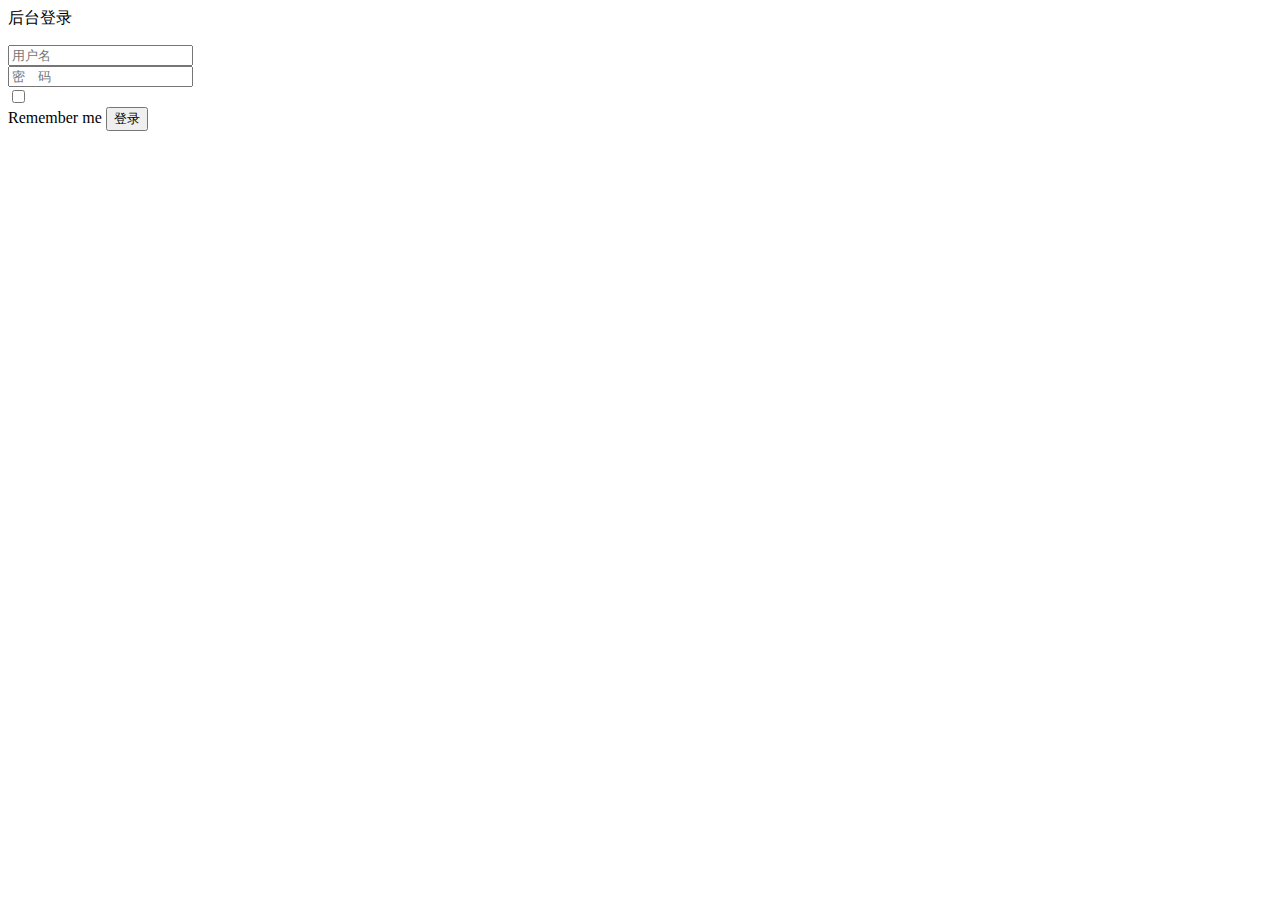
<file: target/classes/templates/admin.html>
<!DOCTYPE html>
<html lang="en" xmlns:th="http://www.thymeleaf.org">
<head>
    <meta charset="UTF-8">
    <title>Title</title>
    <link rel='stylesheet' th:href="@{/static/css/bootstrap-v3.3.7.min.css}">
    <link rel="stylesheet" th:href="@{/static/css/admin.css}">
</head>
<body>
<div class="container">
    <div class="row">
        <div class="col-md-offset-3 col-md-6">
            <form class="form-horizontal" th:action="@{/admin/login}" method="post">
                <span class="heading">后台登录</span>
                <p style="color: red" th:text="${msg}" th:if="${not #strings.isEmpty(msg)}"></p>
                <div class="form-group">
                    <input name="username" type="username" class="form-control"  placeholder="用户名">
                    <i class="fa fa-user"></i>
                </div>
                <div class="form-group help">
                    <input name="password" type="password" class="form-control" id="inputPassword3" placeholder="密　码">
                    <i class="fa fa-lock"></i>
                    <a href="#" class="fa fa-question-circle"></a>
                </div>
                <div class="form-group">
                    <div class="main-checkbox">
                        <input type="checkbox" value="None" id="checkbox1" name="check"/>
                        <label for="checkbox1"></label>
                    </div>
                    <span class="text">Remember me</span>
                    <button type="submit" class="btn btn-default">登录</button>
                </div>
            </form>
        </div>
    </div>
</div>

</body>
</html>
</file>
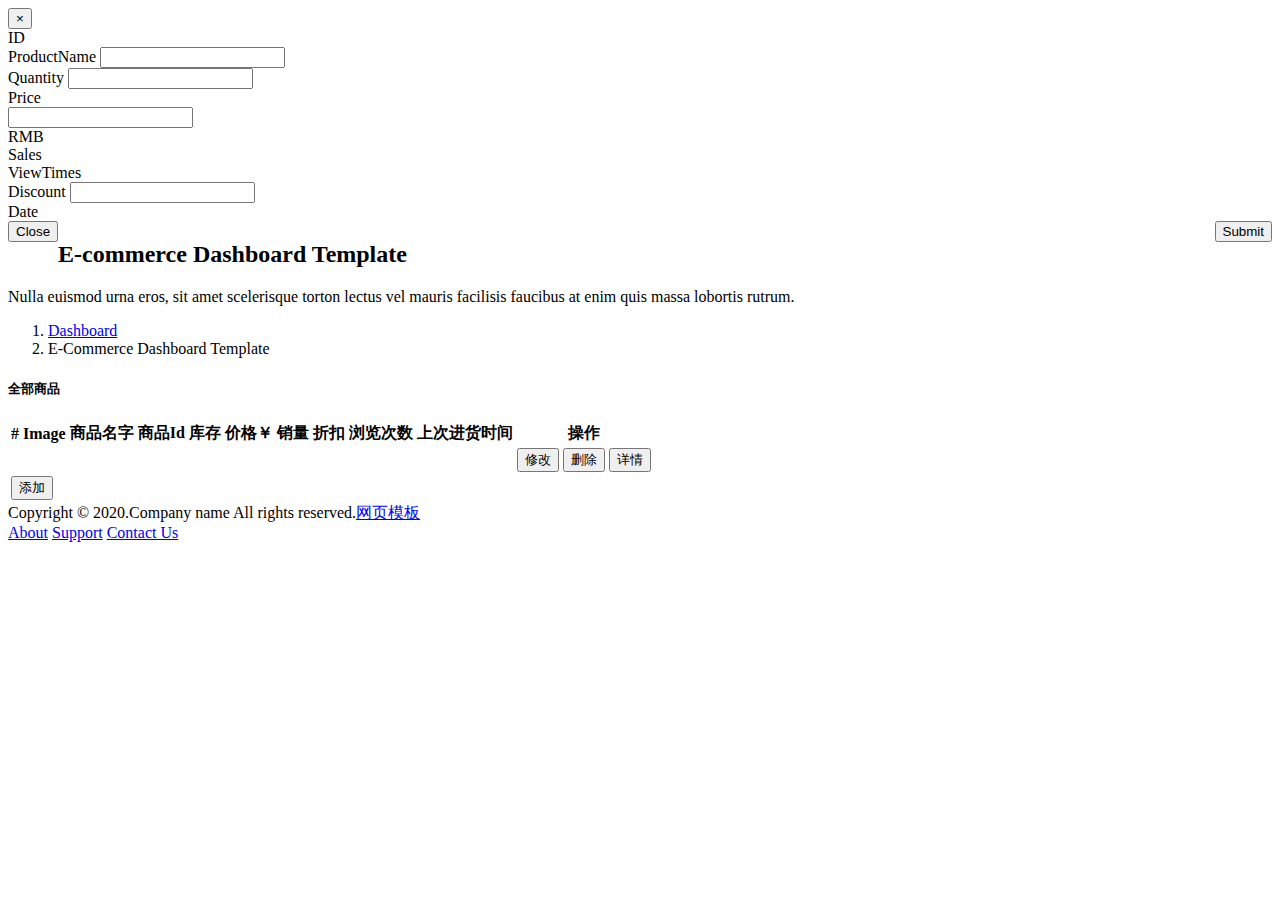
<file: target/classes/templates/dashboard.html>
<!doctype html>
<html lang="en" xmlns:th="http://www.thymeleaf.org">

<head>
    <!-- Required meta tags -->
    <meta charset="utf-8">
    <meta name="viewport" content="width=device-width, initial-scale=1, shrink-to-fit=no">
    <!--    HighCharts-->
    <link rel="stylesheet" th:href="@{/static/css/charts.css}">
    <!-- Bootstrap CSS -->
    <link rel="stylesheet" th:href="@{/static/dashboard/vendor/bootstrap/css/bootstrap.min.css}">
    <link th:href="@{/static/dashboard/vendor/fonts/circular-std/style.css}" rel="stylesheet">
    <link rel="stylesheet" th:href="@{/static/dashboard/libs/css/style.css}">
    <link rel="stylesheet" th:href="@{/static/dashboard/vendor/fonts/fontawesome/css/fontawesome-all.css}">
    <link rel="stylesheet" th:href="@{/static/dashboard/vendor/vector-map/jqvmap.css}">
    <link rel="stylesheet" th:href="@{/static/dashboard/vendor/jvectormap/jquery-jvectormap-2.0.2.css}">
    <link rel="stylesheet" th:href="@{/static/dashboard/vendor/fonts/flag-icon-css/flag-icon.min.css}">
    <title></title>
</head>

<body>
    <!-- ============================================================== -->
    <!-- main wrapper -->
    <!-- ============================================================== -->
    <div class="dashboard-main-wrapper">
        <div th:insert="~{common/common::admintopbar}"></div>
        <!-- ============================================================== -->
        <!-- left sidebar -->
        <!-- ============================================================== -->
        <div th:insert="~{common/common::adminsidebar}"></div>
        <!-- ============================================================== -->
        <!-- end left sidebar -->
        <!-- ============================================================== -->
        <!-- ============================================================== -->
        <!-- wrapper  -->
        <!-- ============================================================== -->
        <div class="dashboard-wrapper">

            <div class="modal fade" id="Add" tabindex="-1" role="dialog" aria-labelledby="myModalLabel" >
                <div class="modal-dialog" role="document">
                    <div class="modal-content">
                        <div class="modal-header">
                            <button type="button" class="close" data-dismiss="modal" aria-label="Close"><span aria-hidden="true">&times;</span></button>
                        </div>
                        <div class="modal-body">

                            <form action="/SubmitAdd" method="post" th:object="${commodity}">
                                <div class="form-group">
                                    <label >ID</label>
                                    <input type="hidden" class="form-control" th:field="*{id}"  readonly>
                                </div>
                                <div class="form-group">
                                    <label >ProductName</label>
                                    <input type="text" class="form-control" th:field="*{productName}"  >
                                </div>
                                <div class="form-group">
                                    <label >Quantity</label>
                                    <input type="number" class="form-control" th:field="*{quantity}"  >
                                </div>

                                <div class="form-group mb-3">
                                    <label >Price</label>
                                    <div class="input-group mb-3">
                                        <input type="text" class="form-control" th:field="*{price}" >
                                        <div class="input-group-append">
                                            <span class="input-group-text">RMB</span>
                                        </div>
                                    </div>
                                </div>

                                <div class="form-group">
                                    <label >Sales</label>
                                    <input type="hidden"  class="form-control" th:field="*{sales}" >
                                </div>
                                <div class="form-group">
                                    <label >ViewTimes</label>
                                    <input type="hidden" class="form-control" th:field="*{viewTimes}" >
                                </div>
                                <div class="form-group">
                                    <label >Discount</label>
                                    <input type="text" class="form-control" th:field="*{discount}" >
                                </div>
                                <div class="form-group">
                                    <label >Date</label>
                                    <input type="hidden" class="form-control" th:field="*{date}" >
                                </div>

                                <!--                                <div class="form-group">-->
                                <!--                                    <label for="exampleInputFile">File input</label>-->
                                <!--                                    <input type="file" id="exampleInputFile">-->
                                <!--                                    <p class="help-block">Example block-level help text here.</p>-->
                                <!--                                </div>-->

                                <button style="float: right" type="submit" class="btn btn-default" value="Submit">Submit</button>
                            </form>
                        </div>
                        <div class="modal-footer ">
                            <button style="float: left" type="button" class="btn btn-default " data-dismiss="modal">Close</button>
                        </div>
                    </div>
                </div>
            </div>


            <div class="dashboard-ecommerce">
                <div class="container-fluid dashboard-content ">
                    <!-- ============================================================== -->
                    <!-- pageheader  -->
                    <!-- ============================================================== -->
                    <div class="row">
                        <div class="col-xl-12 col-lg-12 col-md-12 col-sm-12 col-12">
                            <div class="page-header">
                                <h2 class="pageheader-title">E-commerce Dashboard Template </h2>
                                <p class="pageheader-text">Nulla euismod urna eros, sit amet scelerisque torton lectus vel mauris facilisis faucibus at enim quis massa lobortis rutrum.</p>
                                <div class="page-breadcrumb">
                                    <nav aria-label="breadcrumb">
                                        <ol class="breadcrumb">
                                            <li class="breadcrumb-item"><a href="#" class="breadcrumb-link">Dashboard</a></li>
                                            <li class="breadcrumb-item active" aria-current="page">E-Commerce Dashboard Template</li>
                                        </ol>
                                    </nav>
                                </div>
                            </div>
                        </div>
                    </div>
                    <!-- ============================================================== -->
                    <!-- end pageheader  -->
                    <!-- ============================================================== -->
                    <div class="ecommerce-widget">

                        <div class="row">
                            <!-- ============================================================== -->
                      
                            <!-- ============================================================== -->

                                          <!-- recent orders  -->
                            <!-- ============================================================== -->
                            <div class="col-xl-12 col-lg-12 col-md-12 col-sm-12 col-12">
                                <div class="card">
                                    <h5 class="card-header">全部商品</h5>
                                    <div class="card-body p-0">
                                        <div class="table-responsive">
                                            <table class="table">
                                                <thead class="bg-light">
                                                    <tr class="border-0">
                                                        <th class="border-0">#</th>
                                                        <th class="border-0">Image</th>
                                                        <th class="border-0">商品名字</th>
                                                        <th class="border-0">商品Id</th>
                                                        <th class="border-0">库存</th>
                                                        <th class="border-0">价格￥</th>
                                                        <th class="border-0">销量</th>
                                                        <th class="border-0">折扣</th>
                                                        <th class="border-0">浏览次数</th>
                                                        <th class="border-0">上次进货时间</th>
                                                        <th class="border-0">
                                                            操作
                                                        </th>
                                                    </tr>
                                                </thead>
                                                <tbody>
                                                    <tr th:each="entries,stat:${data}" >
                                                        <td th:text="${stat.count}"></td>
                                                        <td th:text="${entries['id']}"></td>
                                                        <td th:text="${entries['ProductName']}"></td>
                                                        <td th:text="${entries['id']}"></td>
                                                        <td th:text="${entries['Quantity']}"></td>
                                                        <td th:text="${entries['Price']}"></td>
                                                        <td th:text="${entries['Sales']}"></td>
                                                        <td th:text="${entries['Discount']}"></td>
                                                        <td th:text="${entries['ViewTimes']}"></td>
                                                        <td th:text="${entries['Date']}"></td>
                                                        <td>
<!--                                                            在data-target里面加入参数 传递id-->
                                                            <a th:href="@{/dashboard/modify/}+${entries['id']}"><button type="button" class="btn btn-primary btn-sm"  >
                                                               修改
                                                            </button></a>
                                                            <a th:href="@{/dashboard/del/}+${entries['id']}"> <button type="button" class="btn btn-danger btn-sm" >
                                                               删除
                                                            </button></a>
                                                            <a th:href="@{/dashboard/addDetail/}+${entries['id']}"> <button type="button" class="btn btn-info btn-sm" >
                                                                详情
                                                            </button></a>

                                                        </td>



                                                    </tr>
<!--                                                    <tr>-->
<!--                                                        <td>1</td>-->
<!--                                                        <td>-->
<!--                                                            <div class="m-r-10"><img src="dashboard/images/product-pic.jpg" alt="user" class="rounded" width="45"></div>-->
<!--                                                        </td>-->
<!--                                                        <td>Product #1 </td>-->
<!--                                                        <td>id000001 </td>-->
<!--                                                        <td>20</td>-->
<!--                                                        <td>$80.00</td>-->
<!--                                                        <td>27-08-2018 01:22:12</td>-->
<!--                                                        <td>Patricia J. King </td>-->
<!--                                                        <td><span class="badge-dot badge-brand mr-1"></span>InTransit </td>-->
<!--                                                        <td>-->
<!--                                                            <span><a href="#" calss="btn ">修改</a></span>-->
<!--                                                            <span><a href="#" calss="btn ">删除</a></span>-->
<!--                                                        </td>-->
<!--                                                    </tr>-->

                                                    <tr>
                                                        <td colspan="11"><button type="button" class="btn btn-success btn-sm" data-toggle="modal" data-target="#Add">
                                                            添加
                                                        </button></td>
                                                    </tr>
                                                </tbody>
                                            </table>
                                        </div>
                                    </div>
                                </div>
                            </div>
                            <!-- ============================================================== -->
                            <!-- end recent orders  -->

    
                            <!-- ============================================================== -->
                            <!-- ============================================================== -->

                            <!-- ============================================================== -->
                        </div>
                        <div class="row">

                            <!-- ============================================================== -->

                            <div class="col-xl-12 col-lg-12 col-md-12 col-sm-12 col-12">
                                <div class="card">
                                    <div id="container1"></div>
                                </div>


                            </div>

                            <div class="col-xl-12 col-lg-12 col-md-12 col-sm-12 col-12">
                                <div class="card">
                                    <div id="container2"></div>
                                </div>


                            </div>
                        </div>
                    </div>
                </div>
            </div>
            <!-- ============================================================== -->
            <!-- footer -->
            <!-- ============================================================== -->
            <div class="footer">
                <div class="container-fluid">
                    <div class="row">
                        <div class="col-xl-6 col-lg-6 col-md-6 col-sm-12 col-12">
                             Copyright &copy; 2020.Company name All rights reserved.<a target="_blank" href="http://sc.chinaz.com/moban/">&#x7F51;&#x9875;&#x6A21;&#x677F;</a>
                        </div>
                        <div class="col-xl-6 col-lg-6 col-md-6 col-sm-12 col-12">
                            <div class="text-md-right footer-links d-none d-sm-block">
                                <a href="javascript: void(0);">About</a>
                                <a href="javascript: void(0);">Support</a>
                                <a href="javascript: void(0);">Contact Us</a>
                            </div>
                        </div>
                    </div>
                </div>
            </div>
            <!-- ============================================================== -->
            <!-- end footer -->
            <!-- ============================================================== -->
        </div>
        <!-- ============================================================== -->
        <!-- end wrapper  -->
        <!-- ============================================================== -->
    </div>

    <script src="https://code.highcharts.com/highcharts.js"></script>
    <script src="https://code.highcharts.com/modules/series-label.js"></script>
    <script src="https://code.highcharts.com/modules/exporting.js"></script>
    <script src="https://code.highcharts.com/modules/export-data.js"></script>
    <script src="https://code.highcharts.com/modules/accessibility.js"></script>
    <!--<script src="/static/js/test.js"></script>-->
    <script th:inline="javascript">
        var xaxis = [[${xaxis}]]
        var yaxis_view = [[${yaxis_view}]]
        var yaxis_Q =[[${yaxis_Q}]]
        var xaxis2 = [[${xaxis2}]]
        var yaxis_sales = [[${yaxis_sales2}]]
        var yaxis_rest = [[${yaxis_rest2}]]
        var json1 =  {
            chart: {
                zoomType: 'xy'
            },
            title: {
                text: '销售统计报表',
                align: 'left'
            },
            subtitle: {
                text: '浏览/销售',
                align: 'left'
            },
            xAxis: [{
                categories: xaxis,
                crosshair: true
            }],
            yAxis: [
                // Primary yAxis
                {
                    labels: {
                        format: '{value}件',
                        style: {
                            color: Highcharts.getOptions().colors[2]
                        }
                    },
                    title: {
                        text: '销售额',
                        style: {
                            color: Highcharts.getOptions().colors[2]
                        }
                    },
                    opposite: true

                },
                // Secondary yAxis
                {
                    gridLineWidth: 0,
                    title: {
                        text: '浏览量',
                        style: {
                            color: Highcharts.getOptions().colors[0]
                        }
                    },
                    labels: {
                        format: '{value}次',
                        style: {
                            color: Highcharts.getOptions().colors[0]
                        }
                    }

                }
            ],
            tooltip:
                {
                    shared: true
                },
            legend:
                {
                    layout: 'vertical',
                    align: 'left',
                    x: 80,
                    verticalAlign: 'top',
                    y: 55,
                    floating: true,
                    backgroundColor:
                        Highcharts.defaultOptions.legend.backgroundColor || // theme
                        'rgba(255,255,255,0.25)'
                },
            series: [
                {
                    name: '浏览量',
                    type: 'column',
                    yAxis: 1,
                    data: yaxis_view,
                    tooltip: {
                        valueSuffix: ' 次'
                    }

                },
                {

                    name: '销售额',
                    type: 'spline',
                    data: yaxis_Q,
                    color: '#a8ec7d',
                    tooltip: {
                        valueSuffix: ' 件'
                    }
                }],
            responsive: {
                rules: [{
                    condition: {
                        maxWidth: 500
                    },
                    chartOptions: {
                        legend: {
                            floating: false,
                            layout: 'horizontal',
                            align: 'center',
                            verticalAlign: 'bottom',
                            x: 0,
                            y: 0
                        },
                        yAxis: [{
                            labels: {
                                align: 'right',
                                x: 0,
                                y: -6
                            },
                            showLastLabel: false
                        }, {
                            labels: {
                                align: 'left',
                                x: 0,
                                y: -6
                            },
                            showLastLabel: false
                        }, {
                            visible: false
                        }]
                    }
                }]
            }
        };

        Highcharts.chart('container1',
            json1);

        var json2 ;
        Highcharts.chart('container2', {
            chart: {
                type: 'column'
            },
            title: {
                text: '商品销售额'
            },
            xAxis: {
                categories: xaxis2,
                crosshair: true
            },
            yAxis: {
                min: 0,
                title: {
                    text: '库存/销量'
                }
            },
            tooltip: {
                pointFormat: '<span style="color:{series.color}">{series.name}</span>: <b>{point.y}</b> ({point.percentage:.0f}%)<br/>',
                shared: true
            },
            plotOptions: {
                column: {
                    stacking: 'percent'
                }
            },
            series: [ {
                name: '库存',
                data: yaxis_rest
            },{
                name: '销售额',
                data: yaxis_sales,
                color: '#434348'
            },
            ]
        });

    </script>
    <!-- ============================================================== -->
    <!-- end main wrapper  -->
    <!-- ============================================================== -->
    <!-- Optional JavaScript -->
    <!-- jquery 3.3.1 -->
    <script  th:src="@{/static/dashboard/vendor/jquery/jquery-3.3.1.min.js}"></script>
    <!-- bootstap bundle js -->
    <script th:src="@{/static/dashboard/vendor/bootstrap/js/bootstrap.bundle.js}"></script>
    <!-- slimscroll js -->
    <script th:src="@{/static/dashboard/vendor/slimscroll/jquery.slimscroll.js}"></script>
    <!-- main js -->
    <script th:src="@{/static/dashboard/libs/js/main-js.js}"></script>
    <!-- chart chartist js -->
    <script th:src="@{/static/dashboard/vendor/charts/chartist-bundle/chartist.min.js}"></script>
    <!-- sparkline js -->
    <script th:src="@{/static/dashboard/vendor/charts/sparkline/jquery.sparkline.js}"></script>
    <!-- morris js -->
    <script th:src="@{/static/dashboard/vendor/charts/morris-bundle/raphael.min.js}"></script>
    <script th:src="@{/static/dashboard/vendor/charts/morris-bundle/morris.js}"></script>
    <!-- chart c3 js -->
    <script th:src="@{/static/dashboard/vendor/charts/c3charts/c3.min.js}"></script>
    <script th:src="@{/static/dashboard/vendor/charts/c3charts/d3-5.4.0.min.js}"></script>
    <script th:src="@{/static/dashboard/vendor/charts/c3charts/C3chartjs.js}"></script>
    <script th:src="@{/static/dashboard/libs/js/dashboard-ecommerce.js}"></script>
</body>
 
</html>
</file>
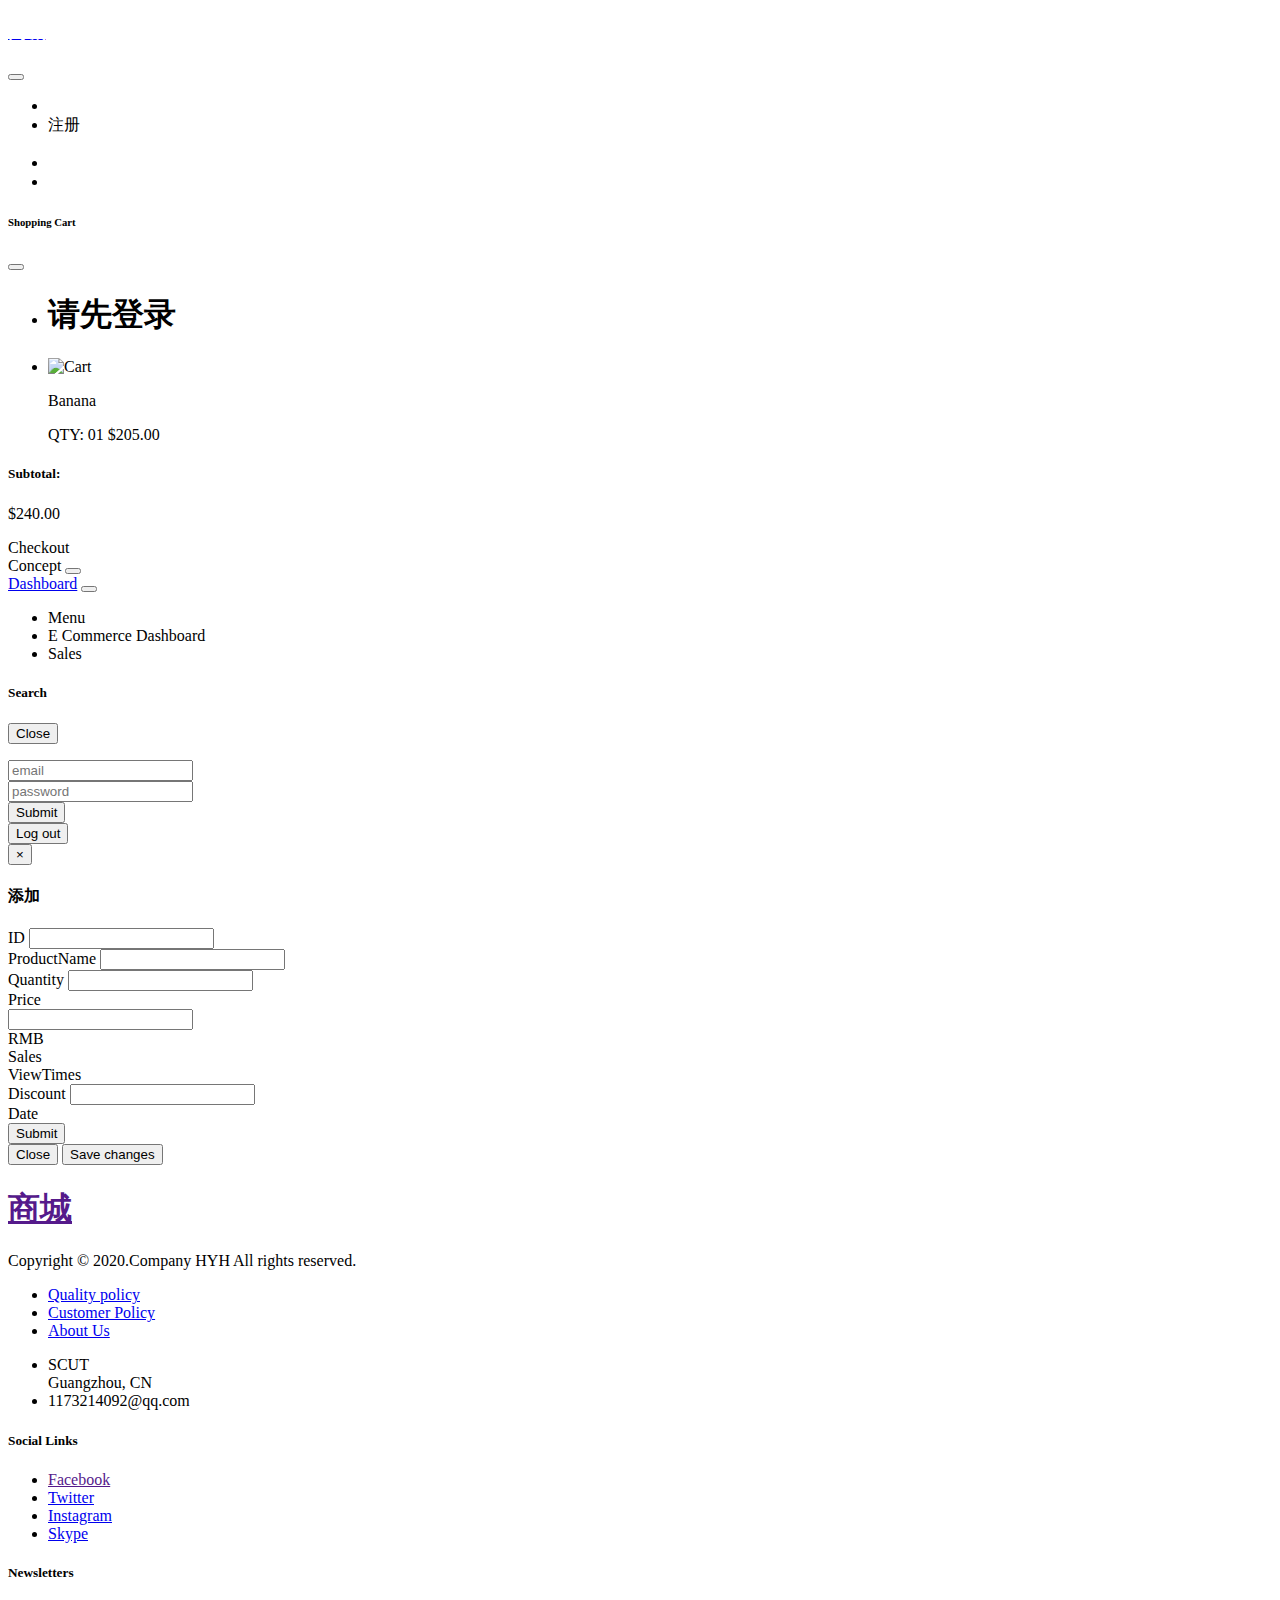
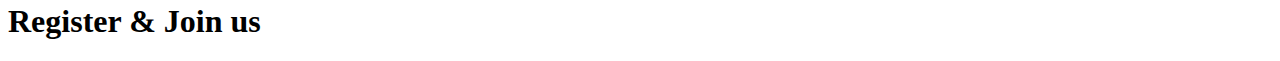
<file: target/classes/templates/common/common.html>
<!DOCTYPE html>
<html lang="en" xmlns:th="http://www.thymeleaf.org">

<!--商城topbar-->
<header class="header-area" th:fragment="topbar">
    <div class="navigation fixed-top">
        <div class="container-fluid pl-60 pr-60">
            <div class="row">
                <div class="col-lg-12 col-md-12">
                    <nav class="navbar navbar-expand-lg">
                        <a class="navbar-brand" href="/" style="text-underline: none ">
                            <h3 style="color: white">商城</h3>
                        </a> <!-- Logo -->

                        <button class="navbar-toggler" type="button" data-toggle="collapse" data-target="#navbarSupportedContent" aria-controls="navbarSupportedContent" aria-expanded="false" aria-label="Toggle navigation">
                            <span class="toggler-icon"></span>
                            <span class="toggler-icon"></span>
                            <span class="toggler-icon"></span>
                        </button> <!-- navbar-toggler -->

                        <div class="collapse navbar-collapse sub-menu-bar" id="navbarSupportedContent">
                            <ul class="navbar-nav m-auto">
                                <li class="nav-item">
                                    <a  style="text-transform: none;" class="search-open" href="#" th:text="${session.loginUser}?'欢迎'+${session.loginUser}:'登录'"></a>
                                </li>

                                <li class="nav-item"><a class="page-scroll" th:href="@{/register}" >注册</a></li>
                            </ul>
                        </div> <!-- navbar collapse -->
                        <div class="navbar-icon d-none d-sm-block">
                            <ul>

                                <li><span style="font-size: large;margin-left:20px" class="glyphicon glyphicon-user" aria-hidden="true"></span></li>
                                <li><a class="shopping-cart-open" href="#"><i class="pe-7s-cart"></i></a></li>
                            </ul>
                        </div>
                    </nav> <!-- navbar -->
                </div>
            </div> <!-- row -->
        </div> <!-- container -->
    </div> <!-- navigation -->
</header>

<!--侧边栏购物车-->
<div class="shopping-cart-wrapper" th:fragment="cart">
    <div class="shopping-cart-canvas">
        <div class="shopping_cart" >
            <div class="shopping_cart-top-bar d-flex justify-content-between">
                <h6>Shopping Cart</h6>
                <button class="shopping-cart-close">
                    <i class="ion ion-md-add"></i>
                </button>
            </div><!-- shopping cart top bar -->



            <div  class="shopping_cart-list-items mt-30" >
                <ul th:style="${session.loginUser}?'display:none':''">
                    <li><h1>请先登录</h1></li>
                </ul>
                <ul th:style="${session.loginUser}?'':'display:none'" >
                    <li th:each="entries,stat:${session.items}">
                        <div class="single-shopping-cart media" th:with="DPrice=${entries['Price']*entries['Discount']}">
                            <div class="cart-image">
                                <img th:src="@{/static/images/cart-1.jpg}" alt="Cart">
                            </div>
                            <div class="cart-content media-body pl-15" >
                                <p th:text="${entries['ProductName']}">Banana</p>
                                <span class="quality" th:text="'数量：'+${entries['Quantity']}">QTY: 01</span>
                                <span class="price" th:text="${entries['Discount']}<1 and ${entries['Discount']}>0?'￥'+${#numbers.formatDecimal(DPrice,0,'COMMA',2,'POINT') }:'￥'+${entries['Price']}"

                                >$205.00</span>
                                <a class="remove" th:href="@{/RemoveCartOf/}+${entries['id']}"><i class="glyphicon glyphicon-trash"></i></a>
                            </div>
                        </div> <!-- single shopping cart -->
                    </li>

                </ul>
            </div> <!-- shopping_cart list items -->


            <div class="shopping_cart-btn" th:style="${session.loginUser}?'':'display:none'">
                <div class="total pt-35 d-flex justify-content-between">
                    <h5>Subtotal:</h5>
                    <p th:text="${session.total}?'￥'+${#numbers.formatDecimal(session.total,0,'COMMA',2,'POINT')}:'￥'+'0'">$240.00</p>
                </div>
                <div class="cart-btn pt-25">

                    <a class="main-btn main-btn-2" th:href="@{/CheckOut}">Checkout</a>
                </div>
            </div>
        </div> <!-- shopping_cart -->
    </div>
    <div class="overlay"></div>
</div>

<!--后台顶部导航栏-->
<!-- ============================================================== -->
<!-- navbar -->
<!-- ============================================================== -->
<div class="dashboard-header" th:fragment="admintopbar">
    <nav class="navbar navbar-expand-lg bg-white fixed-top">
        <a class="navbar-brand" th:href="@{/dashboard}">Concept</a>
        <button class="navbar-toggler" type="button" data-toggle="collapse" data-target="#navbarSupportedContent" aria-controls="navbarSupportedContent" aria-expanded="false" aria-label="Toggle navigation">
            <span class="navbar-toggler-icon"></span>
        </button>
    </nav>
</div>
<!-- ============================================================== -->
<!-- end navbar -->
<!-- ============================================================== -->


<!--后台侧边栏-->
<!-- ============================================================== -->
<!-- left sidebar -->
<!-- ============================================================== -->
<div class="nav-left-sidebar sidebar-dark" th:fragment="adminsidebar">
    <div class="menu-list">
        <nav class="navbar navbar-expand-lg navbar-light">
            <a class="d-xl-none d-lg-none" href="#">Dashboard</a>
            <button class="navbar-toggler" type="button" data-toggle="collapse" data-target="#navbarNav" aria-controls="navbarNav" aria-expanded="false" aria-label="Toggle navigation">
                <span class="navbar-toggler-icon"></span>
            </button>
            <div class="collapse navbar-collapse" id="navbarNav">
                <ul class="navbar-nav flex-column">
                    <li class="nav-divider">
                        Menu
                    </li>
                    <li class="nav-item ">


                                                <a class="nav-link" th:href="@{/dashboard}">E Commerce Dashboard</a>
                                            </li>



                                <li class="nav-item">
                                    <a class="nav-link" th:href="@{/dashboard-log}">Sales</a>
                                </li>
                            </ul>
                        </div>
                    </li>

                </ul>
            </div>
        </nav>
    </div>
</div>
<!-- ============================================================== -->
<!-- end left sidebar -->



<!--====== SEARCH PART START ======-->

<div class="search-box" th:fragment="state">
    <div class="search-header">
        <div class="container mt-60">
            <div class="row">
                <div class="col-6">
                    <h5 class="search-title">Search</h5> <!-- search title -->
                </div>

                <div class="col-6">
                    <div class="search-close text-right">
                        <button class="search-close-btn">Close <span></span><span></span></button>
                    </div> <!-- search close -->
                </div>
            </div> <!-- row -->
        </div> <!-- container -->
    </div> <!-- search header -->
    <div class="search-body">
        <div class="container">
            <div class="row">
                <div class="col-lg-12">

<!--                    //如果未登录则显示-->

                    <div class="search-form col-lg-12 ">
                        <div class="col-lg-12">

                        <span style="font-size: large" class="glyphicon glyphicon-user"></span>
                        <span style="font-size: large" class="search-open" href="#" th:text="${session.loginUser}?'欢迎'+${session.loginUser}:'未登录'"></span><p style="color: red" th:text="${msg}" th:if="${not #strings.isEmpty(msg)}"></p></div>
                        <form th:action="@{/user/login}" method="post">
                            <div class="col-lg-8">
                                <input name="username" type="email" placeholder="email">
                            </div>
                            <div class="col-lg-8">
                            <input name="password" type="password" placeholder="password">
                            </div>
                            <div class="col-lg-12">
                                <div class="input-box mt-35 text-center">
                                    <button type="submit">Submit</button>
                                </div>
                            </div>

                        </form>

                        <div style="top:50px" class="col-lg-12">
                        <div class="input-box mt-35 text-center">
                            <a th:href="@{/user/logout}">
                                <button class="btn btn-danger btn-sm">Log out</button>
                            </a>
                        </div>

                    </div>




                    </div>

<!--                    //如果已登录则可以注销或者登录其他-->

                </div>
            </div> <!-- row -->
        </div> <!-- container -->
    </div> <!-- search body -->
</div>

<!--====== SEARCH PART ENDS ======-->
<!-- 增加 Modal -->
<div class="modal fade" id="Add" tabindex="-1" role="dialog" aria-labelledby="myModalLabel" th:fragment="Add">
    <div class="modal-dialog" role="document">
        <div class="modal-content">
            <div class="modal-header">
                <button type="button" class="close" data-dismiss="modal" aria-label="Close"><span aria-hidden="true">&times;</span></button>
                <h4 class="modal-title" id="myAdd">添加</h4>
            </div>
            <div class="modal-body">
                <!--/*@thymesVar id="commodity" type="com.eplatform.pojo.Commodity"*/-->
                <form action="/update" method="post" th:object="${commodity}">
                    <div class="form-group">
                        <label >ID</label>
                        <input type="number" class="form-control" th:field="*{id}"  readonly>
                    </div>
                    <div class="form-group">
                        <label >ProductName</label>
                        <input type="text" class="form-control" th:field="*{productName}"  >
                    </div>
                    <div class="form-group">
                        <label >Quantity</label>
                        <input type="number" class="form-control" th:field="*{quantity}"  >
                    </div>

                    <div class="form-group mb-3">
                        <label >Price</label>
                        <div class="input-group mb-3">
                            <input type="text" class="form-control" th:field="*{price}" >
                            <div class="input-group-append">
                                <span class="input-group-text">RMB</span>
                            </div>
                        </div>
                    </div>

                    <div class="form-group">
                        <label >Sales</label>
                        <input type="hidden"  class="form-control" th:field="*{sales}" >
                    </div>
                    <div class="form-group">
                        <label >ViewTimes</label>
                        <input type="hidden" class="form-control" th:field="*{viewTimes}" >
                    </div>
                    <div class="form-group">
                        <label >Discount</label>
                        <input type="text" class="form-control" th:field="*{discount}" >
                    </div>
                    <div class="form-group">
                        <label >Date</label>
                        <input type="hidden" class="form-control" th:field="*{date}" >
                    </div>

                    <!--                                <div class="form-group">-->
                    <!--                                    <label for="exampleInputFile">File input</label>-->
                    <!--                                    <input type="file" id="exampleInputFile">-->
                    <!--                                    <p class="help-block">Example block-level help text here.</p>-->
                    <!--                                </div>-->

                    <button type="submit" class="btn btn-default" value="Submit">Submit</button>
                </form>
            </div>
            <div class="modal-footer">
                <button type="button" class="btn btn-default" data-dismiss="modal">Close</button>
                <button type="button" class="btn btn-primary">Save changes</button>
            </div>
        </div>
    </div>
</div>



<!--====== FOOTER PART START ======-->

<section class="footer-area gray-bg pb-90" th:fragment="CompanyFooter">
    <div class="container">
        <div class="row">
            <div class="col-lg-4 col-md-5">
                <div class="footer-item-1 mt-30">
                    <a href="" style="text-underline: none"><h1>商城</h1></a>
                    <span>Copyright &copy; 2020.Company HYH All rights reserved.</span>
                    <ul>
                        <li><a href="#">Quality policy</a></li>
                        <li><a href="#">Customer Policy </a></li>
                        <li><a href="#">About Us</a></li>
                    </ul>
                    <div class="footer-info">
                        <ul>
                            <li><i class="ion ion-md-pin"></i> SCUT <br> Guangzhou, CN</li>
                            <li><i class="ion ion-ios-mail"></i>1173214092@qq.com</li>
                        </ul>
                    </div>
                </div>
            </div>
            <div class="col-lg-2 offset-lg-2 col-md-2 col-sm-4">
                <div class="footer-social mt-30">
                    <h5 class="title">Social Links</h5>
                    <ul>
                        <li><a href="">Facebook</a></li>
                        <li><a href="#">Twitter</a></li>
                        <li><a href="#">Instagram</a></li>
                        <li><a href="skype:live:taherul.islam_1">Skype</a></li>
                    </ul>
                </div>
            </div>
            <div class="col-lg-4 col-md-5 col-sm-8">
                <div class="footer-item-2 mt-30">
                    <h5 class="title">Newsletters</h5>
                    <form action="#">
                        <div class="input-box mt-25">
                            <h1>Register & Join us</h1>
                        </div>
                    </form>
                </div>
            </div>
        </div>
    </div>
</section>

<!--====== FOOTER PART ENDS ======-->


</html>
</file>
